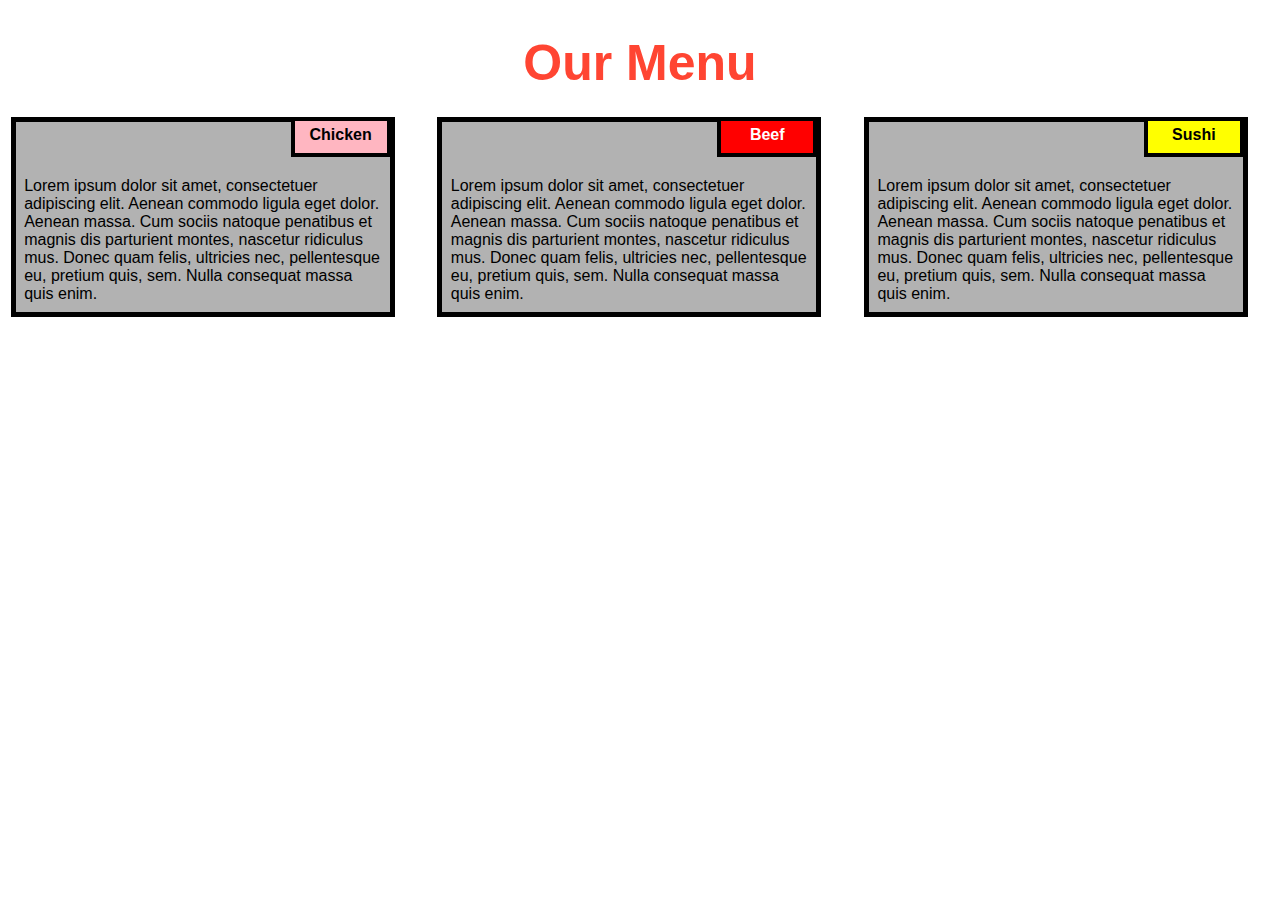
<file: Module-2/index.html>
<!DOCTYPE html>
<html>
<head>

<title>Responsive Layout</title>
<meta name="viewport" content="width=device-width, initial-scale=1">
<link rel="stylesheet" type="text/css" href="style.css">

</head>
<body>
<h1>Our Menu</h1>



  <div class="col-lg-4 col-md-6 col-sm-12">
  	<div class="box">
  		<p class="content-name name1">Chicken</p>
  		<p class="content">Lorem ipsum dolor sit amet, consectetuer adipiscing elit. Aenean commodo ligula eget dolor. Aenean massa. Cum sociis natoque penatibus et magnis dis parturient montes, nascetur ridiculus mus. Donec quam felis, ultricies nec, pellentesque eu, pretium quis, sem. Nulla consequat massa quis enim.</p>
  	</div>
  </div>

  <div class="col-lg-4 col-md-6 col-sm-12">
  	<div class="box">
   		<p class="content-name name2">Beef</p>
   		<p class="content">Lorem ipsum dolor sit amet, consectetuer adipiscing elit. Aenean commodo ligula eget dolor. Aenean massa. Cum sociis natoque penatibus et magnis dis parturient montes, nascetur ridiculus mus. Donec quam felis, ultricies nec, pellentesque eu, pretium quis, sem. Nulla consequat massa quis enim.</p>
  	</div>
  </div>

  <div class="col-lg-4 col-md-12 col-sm-12">
  	<div class="box">
  		<p class="content-name name3">Sushi</p>
  		<p class="content">Lorem ipsum dolor sit amet, consectetuer adipiscing elit. Aenean commodo ligula eget dolor. Aenean massa. Cum sociis natoque penatibus et magnis dis parturient montes, nascetur ridiculus mus. Donec quam felis, ultricies nec, pellentesque eu, pretium quis, sem. Nulla consequat massa quis enim.</p>
  	</div>	
  </div>

</body>
</html>
</file>
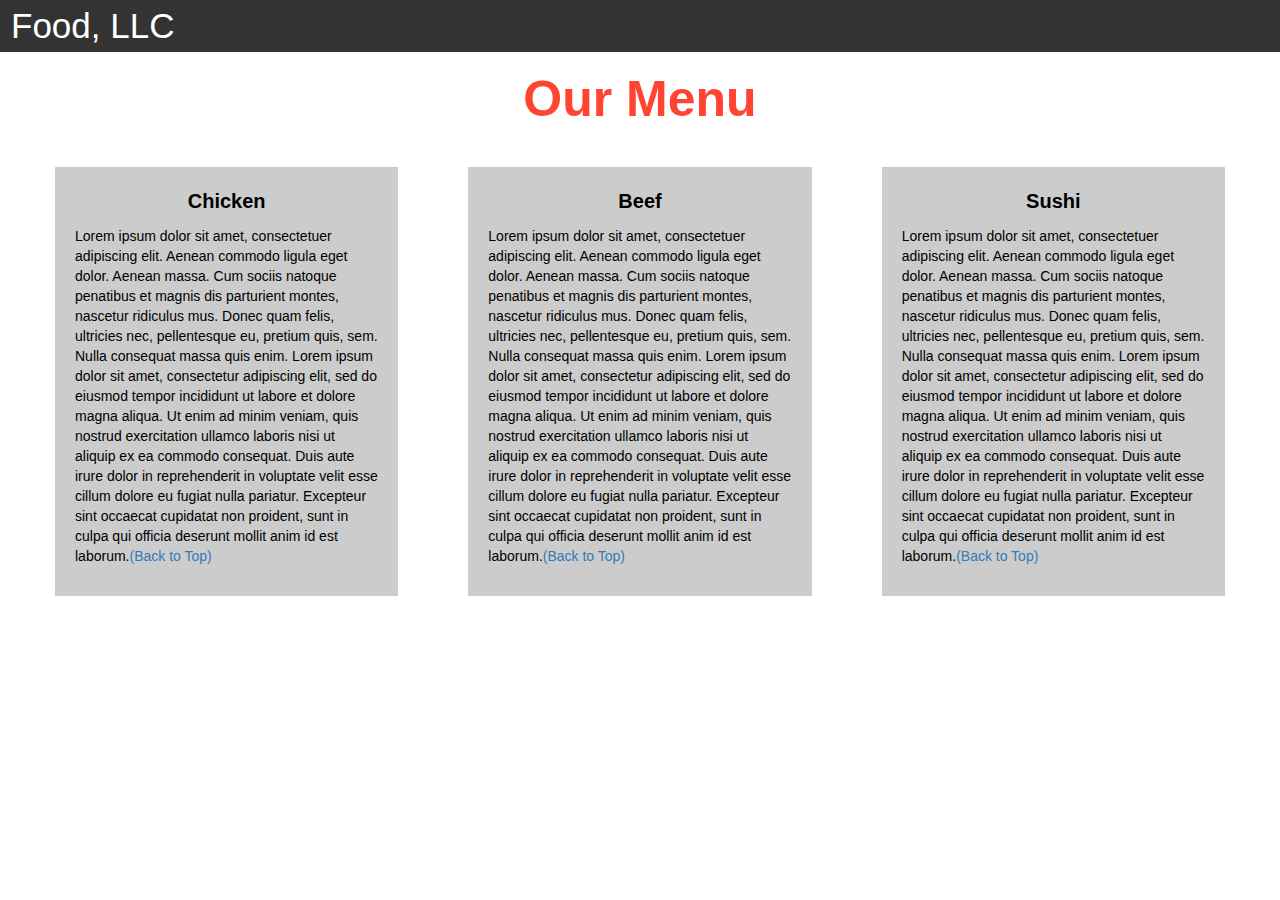
<file: Module-3/index.html>
<!DOCTYPE html>
<html>
<head>
  <title>Module 3</title>
  <meta name="viewport" content="width=device-width, initial-scale=1">
  <link rel="stylesheet" href="https://maxcdn.bootstrapcdn.com/bootstrap/3.3.7/css/bootstrap.min.css">
  <script src="https://ajax.googleapis.com/ajax/libs/jquery/3.3.1/jquery.min.js"></script>
  <script src="https://maxcdn.bootstrapcdn.com/bootstrap/3.3.7/js/bootstrap.min.js"></script>
</head> 
  <meta name="viewport" content="width=device-width, initial-scale=1">
  <link rel="stylesheet" type="text/css" href="style.css">
<body>
  <nav class="navbar" id="top">
     <div class="container-fluid">

    <div class="navbar-header">
      <button type="button" class="navbar-toggle" data-toggle="collapse" data-target="#myNavbar">
        <span class="icon-bar"></span>
        <span class="icon-bar"></span>
        <span class="icon-bar"></span> 
      </button>
      <a class="navbar-brand" href="#">Food, LLC</a>
    </div>

    <div class="collapse" id="myNavbar">
      <ul class="nav navbar-nav visible-xs">
        <li><a class="menu-item" href="#">Chicken</a></li>
        <li><a class="menu-item" href="#">Beef</a></li> 
        <li><a class="menu-item" href="#">Sushi</a></li> 
      </ul>
    </div>

  </div>
</nav>

<h1 class="main-title">Our Menu</h1>



<div class="row">

  <div class="col-lg-4 col-md-6 col-sm-12">
    <div class="content-box">
      <p class="item-name">Chicken</p>
      <p>Lorem ipsum dolor sit amet, consectetuer adipiscing elit. Aenean commodo ligula eget dolor. Aenean massa. Cum sociis natoque penatibus et magnis dis parturient montes, nascetur ridiculus mus. Donec quam felis, ultricies nec, pellentesque eu, pretium quis, sem. Nulla consequat massa quis enim. Lorem ipsum dolor sit amet, consectetur adipiscing elit, sed do eiusmod tempor incididunt ut labore et dolore magna aliqua. Ut enim ad minim veniam, quis nostrud exercitation ullamco laboris nisi ut aliquip ex ea commodo consequat. Duis aute irure dolor in reprehenderit in voluptate velit esse cillum dolore eu fugiat nulla pariatur. Excepteur sint occaecat cupidatat non proident, sunt in culpa qui officia deserunt mollit anim id est laborum.<a href="#top">(Back to Top)</a></p>
    </div>
  </div>

  <div class="col-lg-4 col-md-6 col-sm-12">
    <div class="content-box">
      <p class="item-name">Beef</p>
      <p>Lorem ipsum dolor sit amet, consectetuer adipiscing elit. Aenean commodo ligula eget dolor. Aenean massa. Cum sociis natoque penatibus et magnis dis parturient montes, nascetur ridiculus mus. Donec quam felis, ultricies nec, pellentesque eu, pretium quis, sem. Nulla consequat massa quis enim. Lorem ipsum dolor sit amet, consectetur adipiscing elit, sed do eiusmod tempor incididunt ut labore et dolore magna aliqua. Ut enim ad minim veniam, quis nostrud exercitation ullamco laboris nisi ut aliquip ex ea commodo consequat. Duis aute irure dolor in reprehenderit in voluptate velit esse cillum dolore eu fugiat nulla pariatur. Excepteur sint occaecat cupidatat non proident, sunt in culpa qui officia deserunt mollit anim id est laborum.<a href="#top">(Back to Top)</a></p>
    </div>
  </div>


  <div class="col-lg-4 col-md-12 col-sm-12">
    <div class="content-box">
      <p class="item-name">Sushi</p>
      <p>Lorem ipsum dolor sit amet, consectetuer adipiscing elit. Aenean commodo ligula eget dolor. Aenean massa. Cum sociis natoque penatibus et magnis dis parturient montes, nascetur ridiculus mus. Donec quam felis, ultricies nec, pellentesque eu, pretium quis, sem. Nulla consequat massa quis enim. Lorem ipsum dolor sit amet, consectetur adipiscing elit, sed do eiusmod tempor incididunt ut labore et dolore magna aliqua. Ut enim ad minim veniam, quis nostrud exercitation ullamco laboris nisi ut aliquip ex ea commodo consequat. Duis aute irure dolor in reprehenderit in voluptate velit esse cillum dolore eu fugiat nulla pariatur. Excepteur sint occaecat cupidatat non proident, sunt in culpa qui officia deserunt mollit anim id est laborum.<a href="#top">(Back to Top)</a></p>
    </div>
  </div>

</div>


</body>
</html>
</body>  
</html>
</file>
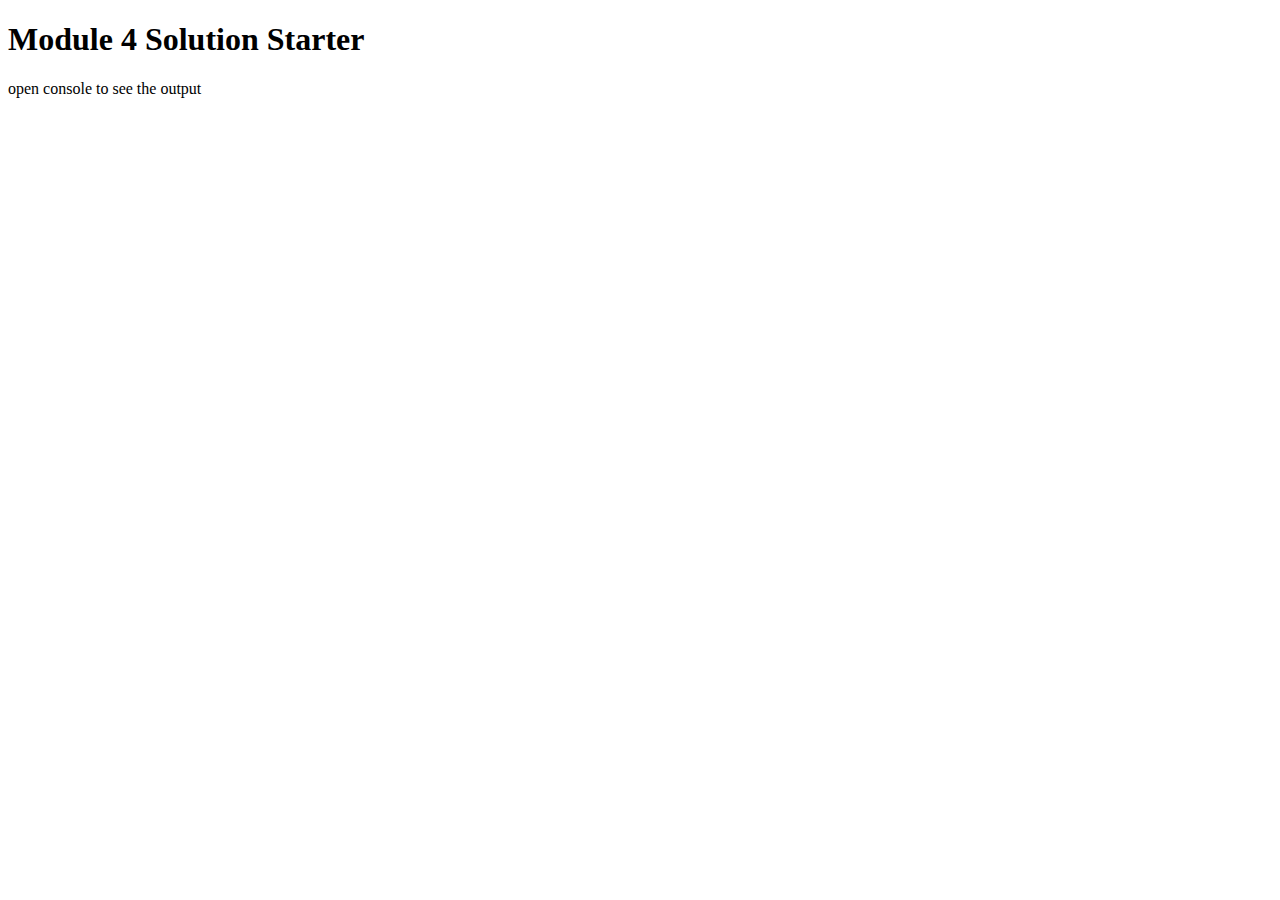
<file: Module-4/index.html>
<!DOCTYPE html>
<html>
<head>
  <meta charset="utf-8">
  <title>Module 4 Solution Starter</title>
  <script src="SpeakHello.js"></script>
  <script src="SpeakGoodBye.js"></script>
  <script src="script.js"></script>
</head>
<body>
  <h1>Module 4 Solution Starter</h1>
  <p>open console to see the output</p>
</body>
</html>
</file>
<file: Module-2/style.css>
* {
  box-sizing: border-box;
}

body{
  margin: 0;
  padding: 0;
  font-family: "Comic Sans MS", cursive, sans-serif;
}

.row{
  margin-top: 5%;
  margin-bottom: 5%;
}

h1 {
  margin-bottom: 15px;
  text-align: center;
  color: #ff4532;
  font-size: 50px;
}


.box{
  width: 100%;
  overflow: none;
}


.content-name{
  overflow: none;
  text-align: center;
  border: 4px solid black;
  width: 100px;
  height: 40px;
  padding: 5px;
  float: right;
  margin-right: 36px;
  margin-top: 0px;
  font-weight: bold;
  position: relative;
}

.content{
  border: 5px solid black;
  width: 90%;
  height: auto;
  margin: 2.5%;
  color: black
  font-size: 25px;
  padding: 2%;
  padding-top: 55px;
  background-color: rgba(0,0,0,0.3);
}

.name1{
  background-color: #FFB6C1;
}

.name2{
  color: white;
  background-color: #FF0000;
}
.name3{
  background-color: #FFFF00;
}


/********** Large devices only **********/
@media (min-width: 992px) {
  .col-lg-4 {
    float: left;
    width: 33.33%;
  }
}
/********** Medium devices only **********/
@media (min-width: 768px) and (max-width: 991px) {
  .col-md-6,.col-md-12 {
    float: left;
  }
  .col-md-6 {
    width: 50%;
  }
  .col-md-12 {
    margin-left: -10px;
    width: 100%;
  }
  .name3{
    margin-right: 65px;
    width: 100px;
  }
}

@media (min-width: 0px) and (max-width: 767px) {
  .col-sm-12 {
    float: left;
    width: 100%;
  }
  .content-name{
    margin-right: 30px;
  }
}
</file>
<file: Module-3/style.css>
.container-fluid{
  margin:0;
  padding:0;
}
.navbar{
  border-radius:0;
  background-color:rgba(0,0,0,0.8);
}
.navbar-brand{
  font-size:35px;
  color:white;
  padding-left:25px;
}
.navbar-brand:hover{
  color:white;
}
.nav{
  margin:0;
  padding:0;
}
.navbar-nav{
  font-size: 25px;
  text-align: center;
  margin: 0;
  padding: 0;
}

.navbar-toggle{
	border: 2px solid white;
	margin-right: 25px;
}

.icon-bar{
	background-color: white;
}


.main-title{
  margin-bottom: 15px;
  text-align: center;
  color: #ff4532;
  font-size: 50px;
  font-family: "Comic Sans MS", cursive, sans-serif;
  font-weight: bold;
}

li{
	box-sizing: border-box;
	width: 100%;
}

.menu-item{
	padding: 0;
	margin: 0;
	width: 100%;
	background-color: white;
	border-bottom: 1px solid black;
	color: black;
	display: block;
}

.menu-item:hover{
	background-color: rgba(0,0,0,0.9);
	color: rgba(0,0,0,0.4);
}



.row{
	margin: 20px;
}

.content-box{
	margin: 20px;
	width: auto;
	height: auto;
	color: black;
	background-color: rgba(0,0,0,0.2);
	font-family: "Comic Sans MS", cursive, sans-serif;
	padding: 20px;
}

.item-name{
	text-align: center;
	font-size: 20px;
	font-weight: bold;
}

#top{

}
</file>
